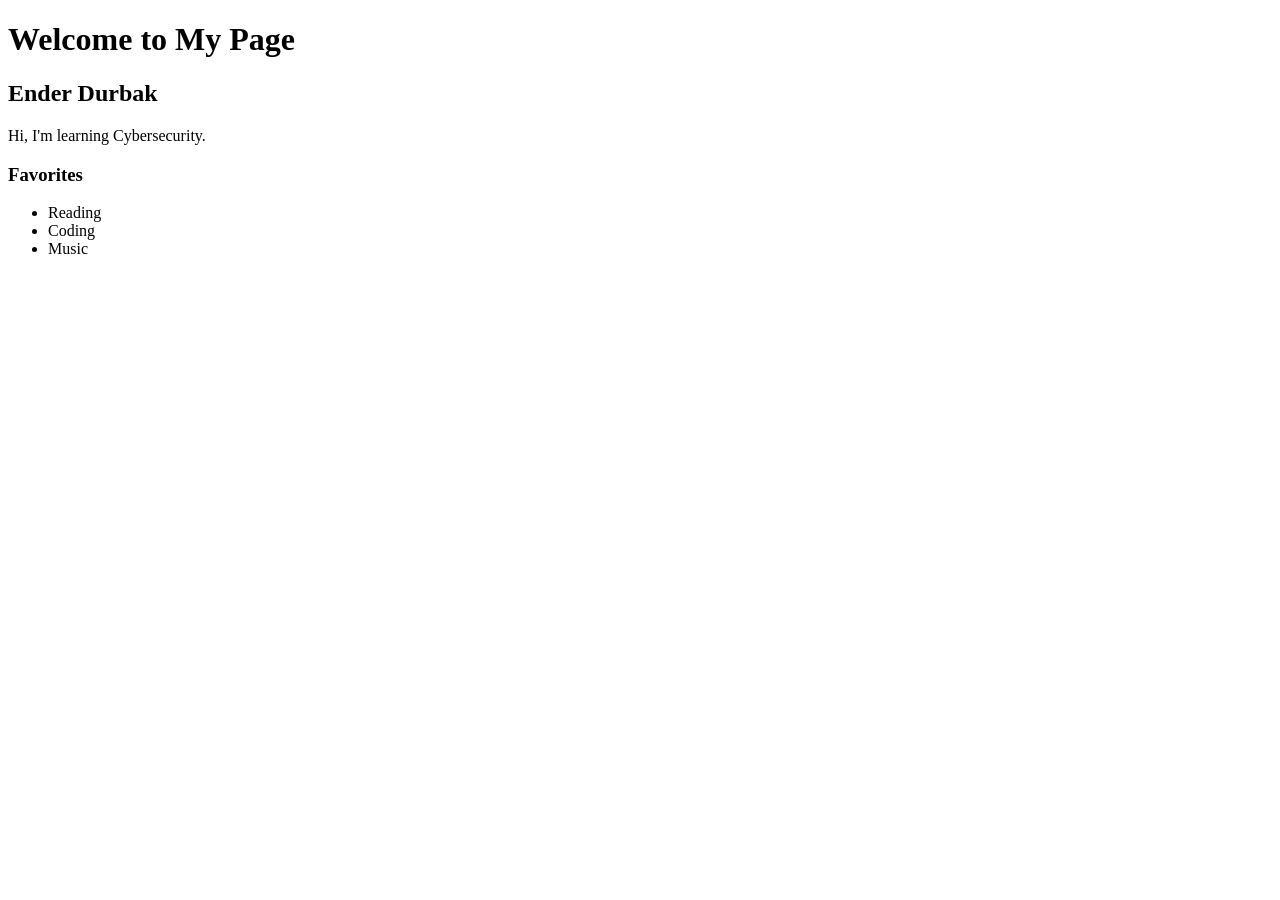
<file: index.html>
<!DOCTYPE html>
<html lang="en">
<head>
  <meta charset="UTF-8">
  <title>Simple Demo Page</title>
</head>

<body>
  <h1>Welcome to My Page</h1>
  <h2>Ender Durbak</h2>
  <p>Hi, I'm learning Cybersecurity.</p>


  <h3>Favorites</h3>
  <ul>
    <li>Reading</li>
    <li>Coding</li>
    <li>Music</li>
  </ul>

</body>
</html>
</file>
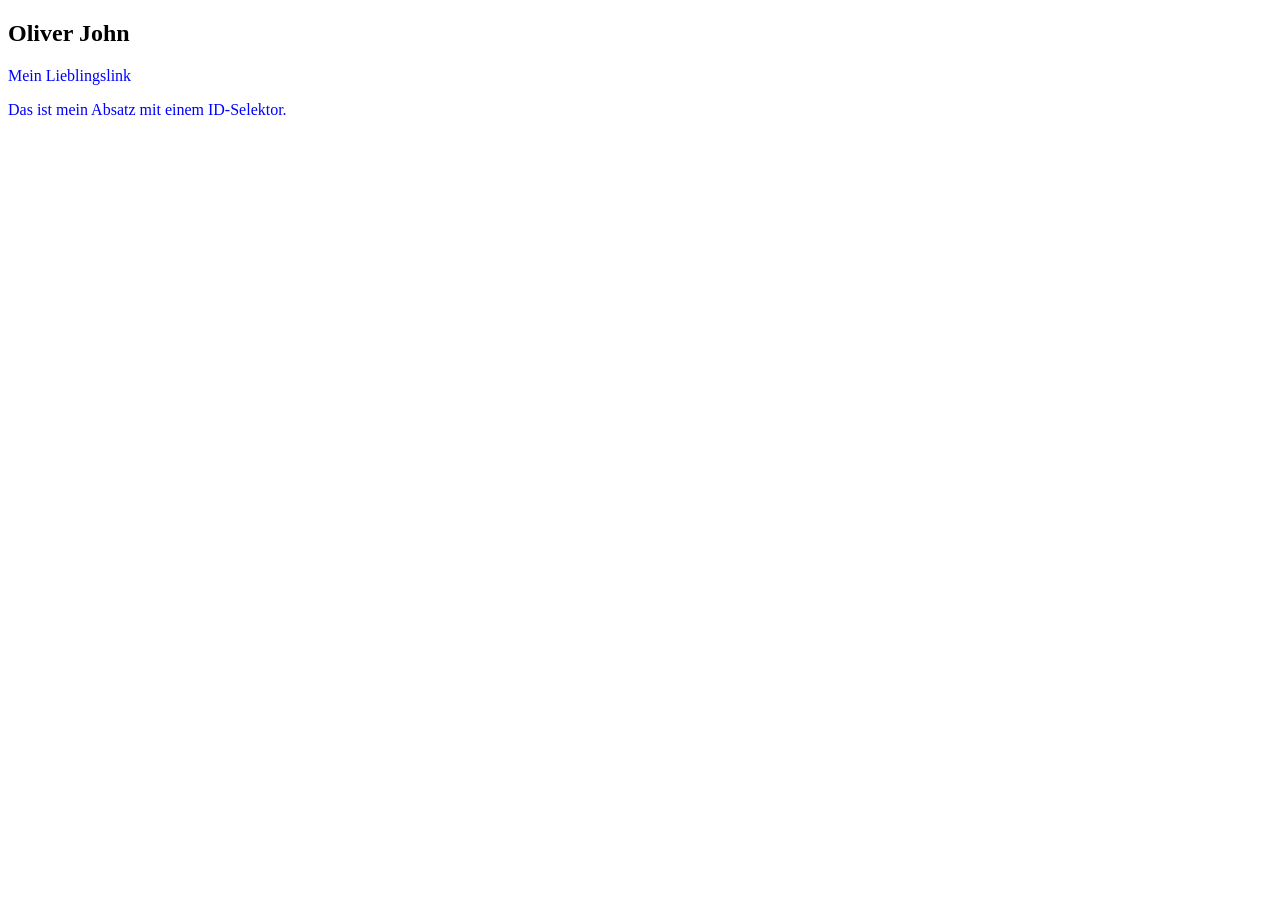
<file: Olli/index.html>
<!DOCTYPE html>
<html lang="de">
<head>
    <meta charset="UTF-8">
    <meta name="viewport" content="width=device-width, initial-scale=1.0">

    <link rel="stylesheet" href="style.css">
</head>
<body>

    <h2>Oliver John</h2>

    <a class="link">Mein Lieblingslink</a>

    <p id="text">Das ist mein Absatz mit einem ID-Selektor.</p>

</body>
</html>
</file>
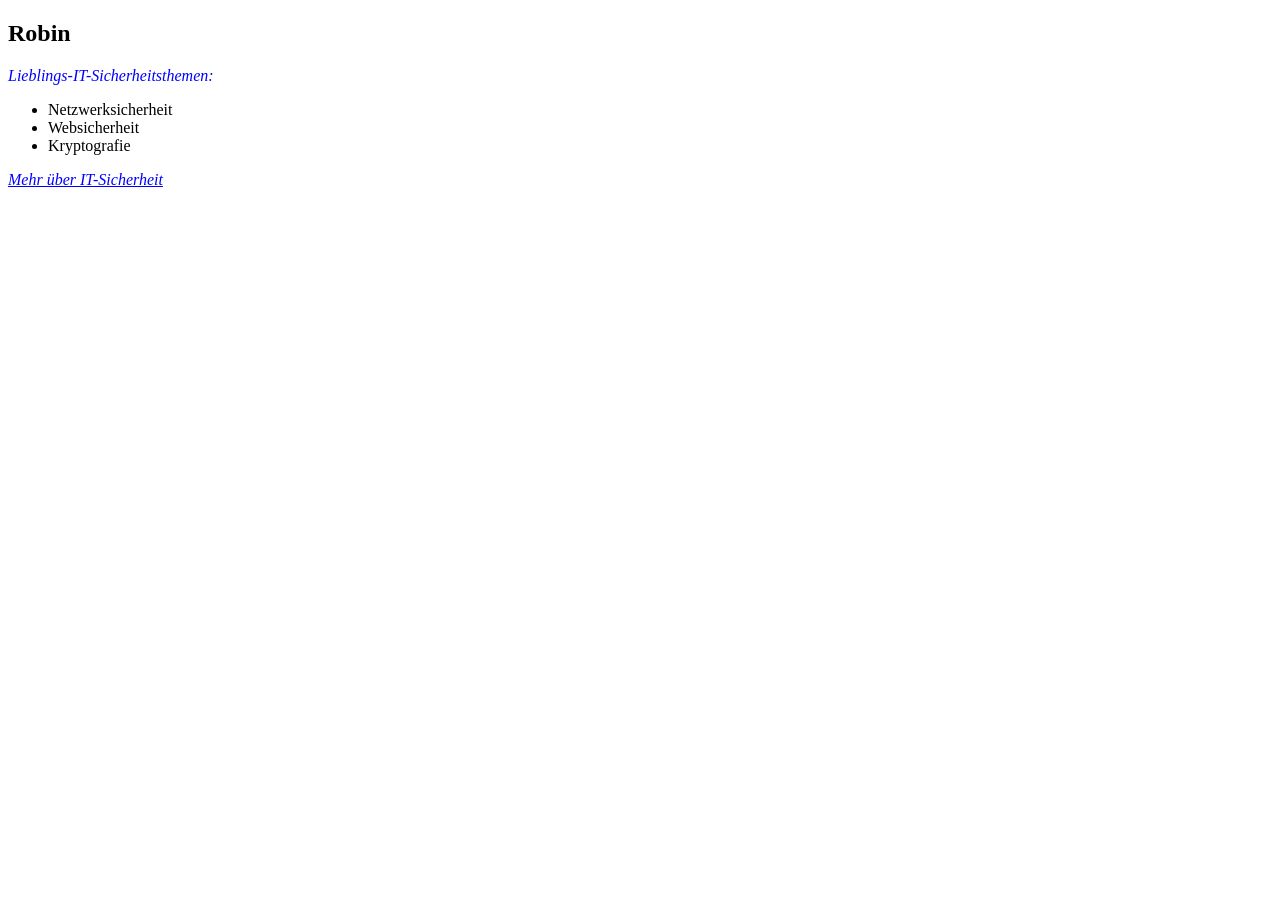
<file: Robin/index.html>
<!DOCTYPE html>
<html lang="de">
<head>
<link rel="stylesheet" href="style.css">
    <meta charset="UTF-8">
    <meta name="viewport" content="width=device-width, initial-scale=1.0">
    <title>Meine IT-Sicherheitsthemen</title>
</head>
<body>
    <h2>Robin</h2>

    <p id="security-paragraph">
        Lieblings-IT-Sicherheitsthemen:
    </p>

    <ul>
        <li>Netzwerksicherheit</li>
        <li>Websicherheit</li>
        <li>Kryptografie</li>
    </ul>

    <a class="link-color" href="https://www.bsi.bund.de/">
        Mehr über IT-Sicherheit
    </a>
</body>
</html>
</file>
<file: Olli/style.css>
.link {
    color: blue;
    font-family: cursive;
}

#text {
    color: blue;
    font-family: cursive;
}
</file>
<file: Robin/style.css>
.link-color,
#security-paragraph {
    color: blue;
    font-style: italic;
}
</file>
